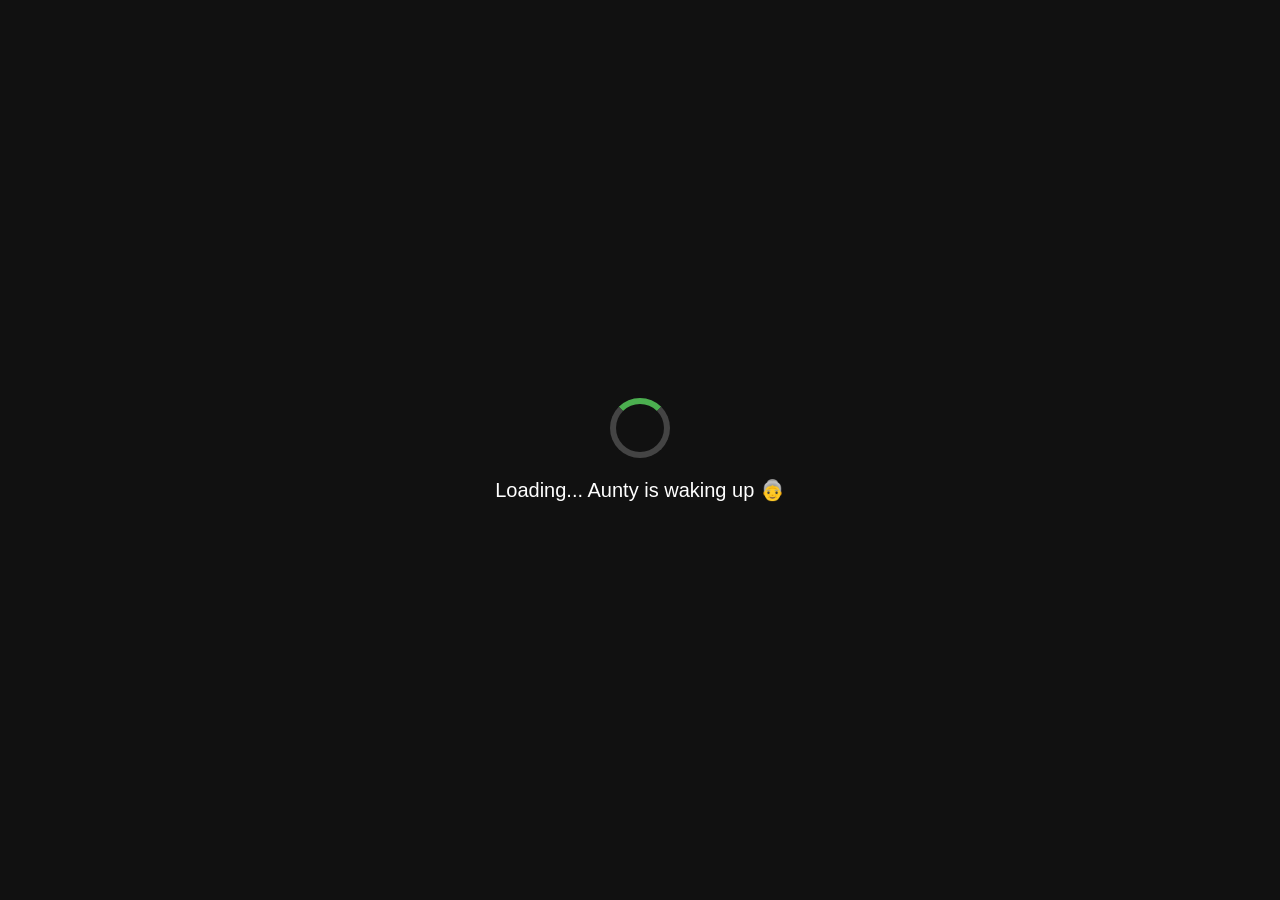
<file: index.html>
<!DOCTYPE html>
<html lang="en">
<head>
<meta name="viewport" content="width=device-width, initial-scale=1.0">
<title>Aunty Police Bulalegi - Arcade</title>
<link rel="stylesheet" href="style.css">

</head>

<body>
    <audio id="siren" preload="auto">
<source src="https://actions.google.com/sounds/v1/emergency/police_siren.ogg" type="audio/ogg">
</audio>
<div id="loader">
    <div class="spinner"></div>
    <p>Loading... Aunty is waking up 👵</p>
</div>
<div id="startScreen">
    <h2>Aunty Police Bulalegi 🚓</h2>
    <button id="playBtn">PLAY GAME</button>
</div>
<h1>Aunty Police Bulalegi 🚓</h1>

<div id="hud">
<div id="score">Score: 0</div>
<div id="level">Level: 1</div>
<div id="timer">Time: 60</div>
</div>

<div id="game">

<div id="kid">🧒</div>
<div id="aunty">👵</div>
<div id="status">Watching 👀</div>
<div id="gameover">AUNTY NE POLICE BULA LI 🚓</div>

<button id="restartBtn">RESTART</button>

</div>

<div id="leaderboard"></div>

<audio id="siren">
<source src="https://actions.google.com/sounds/v1/emergency/police_siren.ogg">
</audio>

<script src="script.js">
</script>

</body>
</html>
</file>
<file: style.css>
/* Reset */
*{
box-sizing:border-box;
margin:0;
padding:0;
}

body{
font-family:"Segoe UI",Arial;
background:linear-gradient(135deg,#1f1c2c,#928dab);
color:white;
text-align:center;
overflow-x:hidden;
}

/* Title */
h1{
margin:15px;
font-size:clamp(24px,4vw,36px);
}

/* HUD */
#hud{
display:flex;
justify-content:center;
gap:3vw;
font-size:clamp(14px,2vw,18px);
background:rgba(0,0,0,0.35);
padding:10px;
border-radius:10px;
width:min(90%,700px);
margin:auto;
}

/* Game Area */
#game{
width:min(95vw,900px);
height:min(55vh,400px);
margin:20px auto;
background:linear-gradient(#87ceeb,#66bb6a);
border:4px solid white;
border-radius:15px;
position:relative;
overflow:hidden;
box-shadow:0 10px 25px rgba(0,0,0,0.5);
}

/* Kid */
#kid{
position:absolute;
bottom:10%;
left:12%;
font-size:clamp(40px,6vw,70px);
transition:transform 0.2s;
}

.drink{
transform:scale(1.3) rotate(-10deg);
}

/* Aunty */
#aunty{
position:absolute;
top:5%;
right:5%;
font-size:clamp(45px,6vw,80px);
}

/* Status text */
#status{
position:absolute;
top:25%;
right:5%;
font-size:clamp(12px,2vw,18px);
background:rgba(0,0,0,0.4);
padding:6px 12px;
border-radius:6px;
}

/* Soda */
.soda{
position:absolute;
bottom:10%;
font-size:clamp(30px,5vw,45px);
animation:float 1s infinite alternate;
}

@keyframes float{
from{transform:translateY(0)}
to{transform:translateY(-6px)}
}

/* Game Over */
#gameover{
position:absolute;
top:40%;
width:100%;
font-size:clamp(26px,5vw,45px);
display:none;
color:#ff4444;
font-weight:bold;
text-shadow:2px 2px 8px black;
}

/* Leaderboard */
#leaderboard{
margin-top:15px;
font-size:clamp(14px,2vw,18px);
background:rgba(0,0,0,0.35);
display:inline-block;
padding:10px 20px;
border-radius:10px;
}

/* Mobile adjustments */
@media (max-width:600px){

#hud{
flex-direction:column;
gap:5px;
}

#game{
height:50vh;
}

#status{
top:30%;
}

}
/* Loader Screen */

#loader{
position:fixed;
top:0;
left:0;
width:100%;
height:100%;
background:#111;
display:flex;
flex-direction:column;
justify-content:center;
align-items:center;
z-index:9999;
color:white;
font-size:20px;
}

/* Spinner */

.spinner{
width:60px;
height:60px;
border:6px solid #444;
border-top:6px solid #4CAF50;
border-radius:50%;
animation:spin 1s linear infinite;
margin-bottom:20px;
}

@keyframes spin{
0%{transform:rotate(0deg)}
100%{transform:rotate(360deg)}
}
/* Start Screen */

#startScreen{
position:fixed;
top:0;
left:0;
width:100%;
height:100%;
background:#111;
display:none;
flex-direction:column;
justify-content:center;
align-items:center;
z-index:9998;
}

#playBtn{
padding:15px 40px;
font-size:20px;
border:none;
border-radius:10px;
background:#4CAF50;
color:white;
cursor:pointer;
transition:0.2s;
}

#playBtn:hover{
background:#45a049;
transform:scale(1.1);
}
#restartBtn{
position:absolute;
top:55%;
left:50%;
transform:translateX(-50%);
padding:12px 30px;
font-size:18px;
border:none;
border-radius:8px;
background:#ff4444;
color:white;
cursor:pointer;
display:none;
}

#restartBtn:hover{
background:#cc0000;
}
</file>
